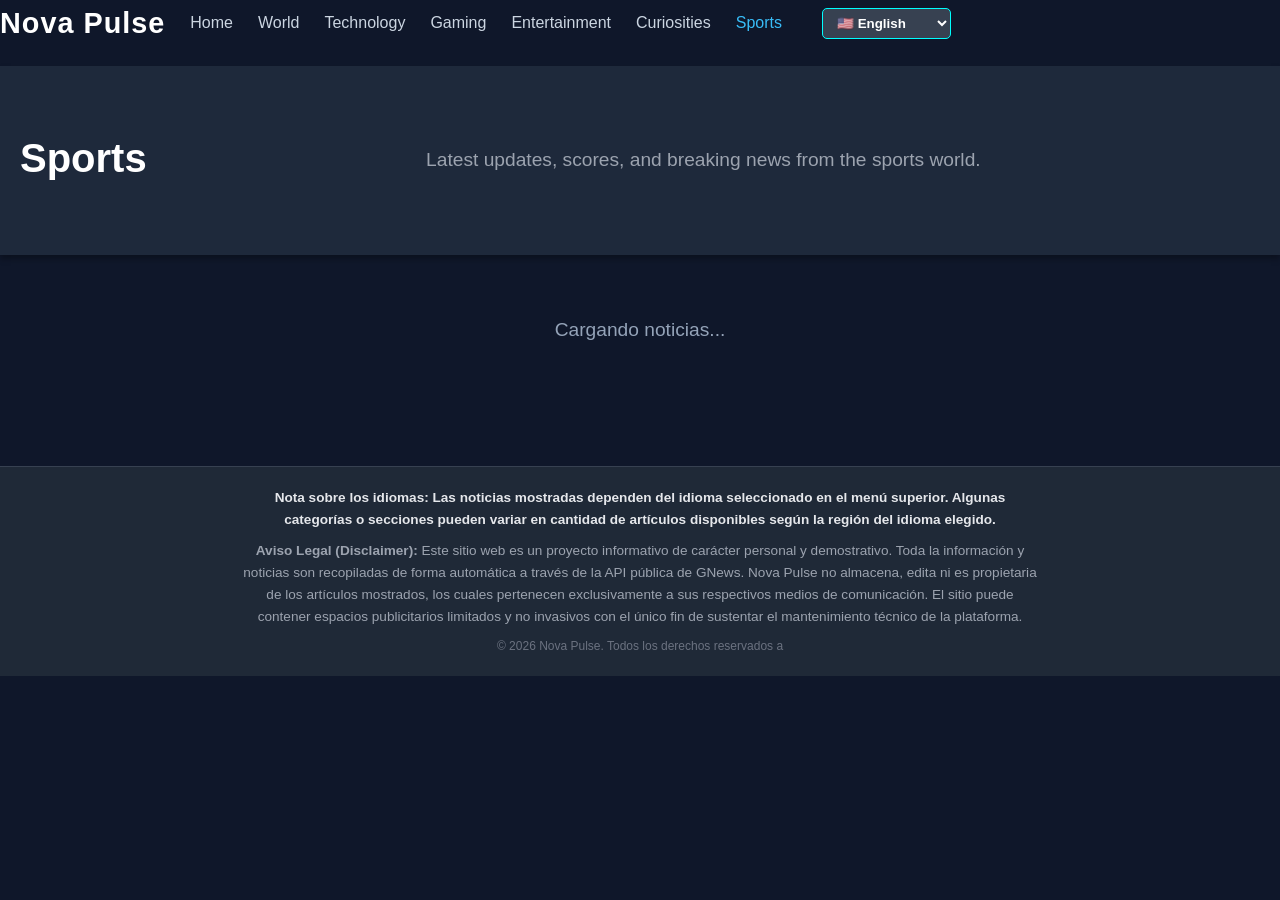
<file: sports.html>
<!DOCTYPE html>
<html lang="en">
<head>
    <meta charset="UTF-8">
    <meta name="viewport" content="width=device-width, initial-scale=1.0">
    <title>Nova Pulse - Sports</title>
    <link rel="stylesheet" href="style.css">

    <script src="https://quge5.com/88/tag.min.js" data-zone="244939" async data-cfasync="false"></script>
</head>
<body>

    <nav>
        <h1 class="logo">Nova Pulse</h1>
        <div class="nav-links">
            <a href="index.html">Home</a>
            <a href="world.html">World</a>
            <a href="technology.html">Technology</a>
            <a href="gaming.html">Gaming</a>
            <a href="entertainment.html">Entertainment</a>
            <a href="curiosities.html">Curiosities</a>
            <a href="sports.html" class="active">Sports</a>
            
            <select id="lang-selector" style="background-color: #374151; color: white; border: 1px solid cyan; padding: 6px 10px; border-radius: 5px; margin-left: 15px; cursor: pointer; font-weight: bold; outline: none;">
                <option value="en">🇺🇸 English</option>
                <option value="es">🇲🇽 Español</option>
                <option value="pt">🇧🇷 Português</option>
            </select>
        </div>
    </nav>

    <header class="hero" style="text-align: center; margin-top: 20px;">
        <h2 style="color: white; font-size: 2.5rem; margin-bottom: 5px;">Sports</h2>
        <p style="color: #9ca3af;">Latest updates, scores, and breaking news from the sports world.</p>
    </header>

    <main id="news-container">
        <p class="loading" style="text-align:center;">Cargando noticias...</p>
    </main>

    <footer style="background-color: #1f2937; color: #9ca3af; text-align: center; padding: 20px; margin-top: 40px; font-size: 0.85rem; border-top: 1px solid #374151;">
        <div style="max-width: 800px; margin: 0 auto; line-height: 1.6;">
            <p id="footer-lang-note" style="margin-bottom: 10px; color: #e5e7eb; font-weight: bold;">
                Nota sobre los idiomas: Las noticias mostradas dependen del idioma seleccionado en el menú superior. 
                Algunas categorías o secciones pueden variar en cantidad de artículos disponibles según la región del idioma elegido.
            </p>
            <p id="footer-disclaimer">
                <strong>Aviso Legal (Disclaimer):</strong> Este sitio web es un proyecto informativo de carácter personal y demostrativo. 
                Toda la información y noticias son recopiladas de forma automática a través de la API pública de GNews. 
                Nova Pulse no almacena, edita ni es propietaria de los artículos mostrados, los cuales pertenecen exclusivamente a sus respectivos medios de comunicación. 
                El sitio puede contener espacios publicitarios limitados y no invasivos con el único fin de sustentar el mantenimiento técnico de la plataforma.
            </p>
            <p id="footer-copyright" style="margin-top: 10px; font-size: 0.75rem; color: #6b7280;">
                © 2026 Nova Pulse. Todos los derechos reservados a
</file>
<file: style.css>
/* =========================================
   RESET Y VARIABLES GLOBALES
   ========================================= */
* {
    margin: 0;
    padding: 0;
    box-sizing: border-box;
}

body {
    font-family: 'Segoe UI', Tahoma, Geneva, Verdana, sans-serif;
    background-color: #0f172a; /* Fondo oscuro elegante */
    color: #f8fafc; /* Texto claro */
    line-height: 1.6;
}

/* =========================================
   BARRA DE NAVEGACIÓN (HEADER / NAVBAR)
   ========================================= */
header, .header, .navbar {
    display: flex;
    justify-content: space-between;
    align-items: center;
    padding: 20px 5%;
    background-color: #1e293b;
    box-shadow: 0 4px 6px rgba(0,0,0,0.3);
    flex-wrap: wrap; /* Evita que se rompa si hay muchos elementos */
}

.logo {
    font-size: 1.8rem;
    font-weight: bold;
    color: #ffffff;
    text-decoration: none;
    letter-spacing: 1px;
}

/* SOLUCIÓN AL PROBLEMA: Aplica flex y separación use la estructura que use la subpágina */
nav, nav ul, .nav-links {
    display: flex;
    list-style: none;
    gap: 25px; /* Espacio de separación para que no se vean juntas */
    align-items: center;
    flex-wrap: wrap;
}

nav a, header a {
    color: #cbd5e1;
    text-decoration: none;
    font-weight: 500;
    transition: color 0.3s ease;
    white-space: nowrap; /* Evita que una palabra se parta en dos líneas */
}

nav a:hover, nav a.active {
    color: #38bdf8; /* Color azul claro de tu diseño */
}

#lang-selector, .lang-selector {
    padding: 6px 12px;
    background-color: #0f172a;
    color: white;
    border: 1px solid #38bdf8;
    border-radius: 6px;
    cursor: pointer;
    font-weight: 500;
}

/* =========================================
   SECCIÓN HERO / TÍTULOS DE PÁGINAS
   ========================================= */
.hero, .hero-section, .page-title {
    text-align: center;
    padding: 60px 20px;
}

.hero h1, .hero h2, .hero-section h1 {
    font-size: 2.5rem;
    margin-bottom: 12px;
    color: #ffffff;
}

.hero p, .hero-section p {
    color: #94a3b8;
    font-size: 1.2rem;
    max-width: 800px;
    margin: 0 auto;
}

/* =========================================
   CUADRÍCULA DE NOTICIAS
   ========================================= */
#news-container {
    display: grid;
    grid-template-columns: repeat(auto-fit, minmax(300px, 1fr));
    gap: 30px;
    padding: 20px 5%;
    max-width: 1400px;
    margin: 0 auto 60px auto;
}

/* =========================================
   TARJETAS INDIVIDUALES (CARDS)
   ========================================= */
.news-card {
    background: #1e293b; 
    border-radius: 12px;
    overflow: hidden;
    box-shadow: 0 4px 15px rgba(0,0,0,0.2);
    transition: transform 0.3s ease, box-shadow 0.3s ease;
}

.news-card:hover {
    transform: translateY(-5px);
    box-shadow: 0 8px 25px rgba(0,0,0,0.4);
}

.news-card img {
    width: 100%;
    height: 220px;
    object-fit: cover;
    border-bottom: 2px solid #38bdf8;
}

.news-content {
    padding: 20px;
}

.news-content h3 {
    font-size: 1.2rem;
    margin-bottom: 12px;
    color: #f8fafc;
    line-height: 1.4;
}

.news-content p {
    color: #94a3b8;
    font-size: 0.95rem;
    margin-bottom: 20px;
    display: -webkit-box;
    -webkit-line-clamp: 3;
    line-clamp: 3;
    -webkit-box-orient: vertical;
    overflow: hidden;
}

.read-more {
    display: inline-block;
    color: #38bdf8;
    text-decoration: none;
    font-weight: 600;
    font-size: 0.95rem;
    transition: color 0.3s;
}

.read-more:hover {
    color: #7dd3fc;
    text-decoration: underline;
}

/* =========================================
   ESTADOS Y MENSAJES
   ========================================= */
.loading, .error-message {
    text-align: center;
    font-size: 1.2rem;
    color: #94a3b8;
    padding: 40px;
    grid-column: 1 / -1;
}

/* =========================================
   📱 RESPONSIVE MÓVIL (Celulares)
   ========================================= */
@media (max-width: 768px) {
    header, .header, .navbar {
        flex-direction: column;
        gap: 15px;
        padding: 15px 5%;
        text-align: center;
    }

    nav, nav ul, .nav-links {
        justify-content: center;
        gap: 15px; /* Un poco más compacto en celular pero bien separado */
    }

    .hero, .hero-section, .page-title {
        padding: 40px 15px;
    }

    .hero h1, .hero h2, .hero-section h1 {
        font-size: 1.8rem;
    }

    .hero p, .hero-section p {
        font-size: 1rem;
    }

    #news-container {
        grid-template-columns: 1fr;
        padding: 10px 15px;
        gap: 20px;
    }
    
    .news-card img {
        height: 200px;
    }
}
</file>
